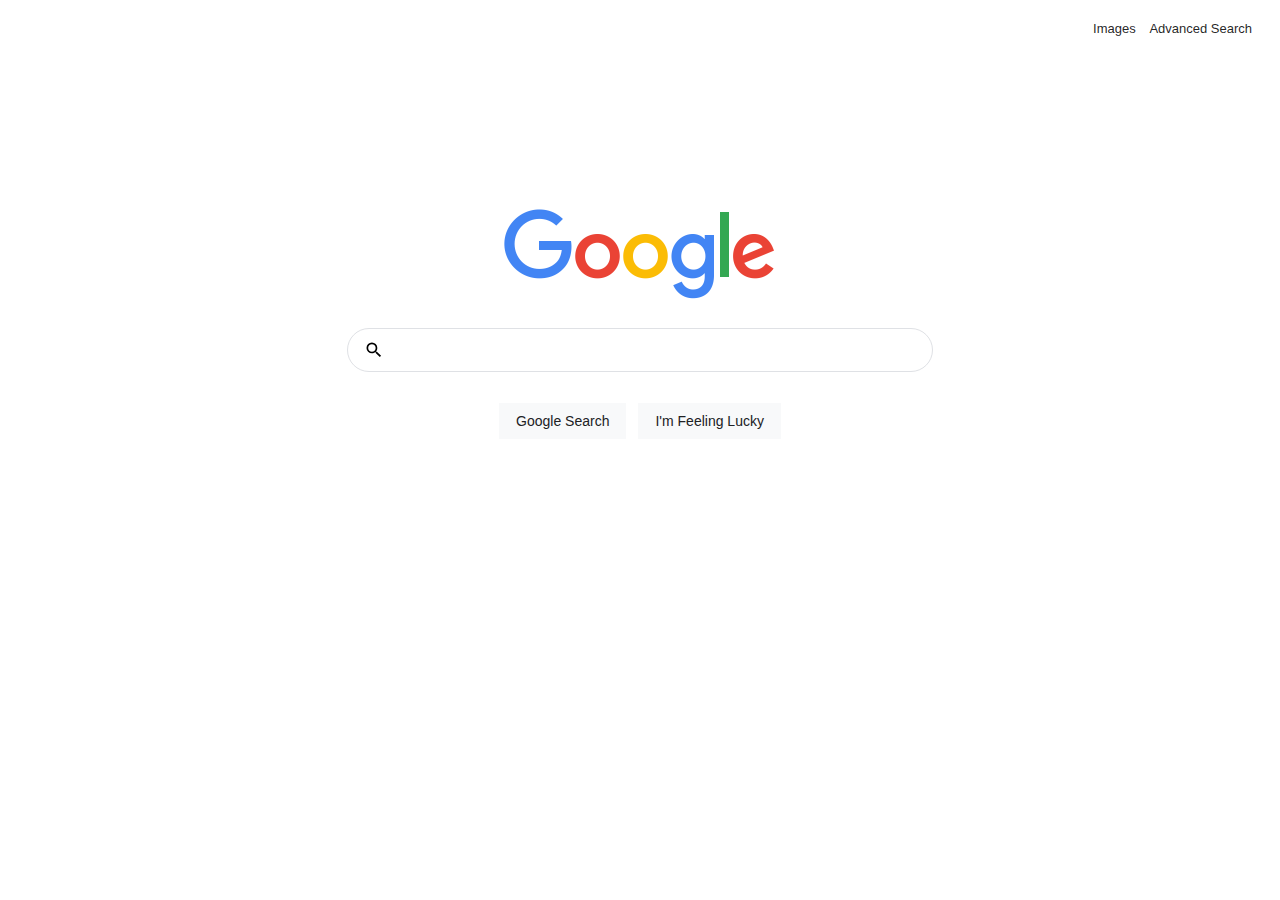
<file: index.html>
<!DOCTYPE html>
<html lang="en">
    <head>
        <title>Google</title>
        <link rel="stylesheet" href="css/style.css">
    </head>
    <body>
            <div class="links">
                <a class="g-links" href="pages/google_image.html">Images</a>
                <a class="g-links" href="pages/google_advanced.html">Advanced Search</a>
            </div>
            <div class="image">
                <img width="272px" src="img/googlesearch.png">                
            </div>
            <div>
                <form action="https://www.google.com/search" method="get">
                    <div class="g-in">
                        <div class="search" >
                            <span class="search-span">
                                <svg focusable="false" xmlns="http://www.w3.org/2000/svg" viewBox="0 0 24 24">
                                    <path d="M15.5 14h-.79l-.28-.27A6.471 6.471 0 0 0 16 9.5 6.5 6.5 0 1 0 9.5 16c1.61 0 3.09-.59 4.23-1.57l.27.28v.79l5 4.99L20.49 19l-4.99-5zm-6 0C7.01 14 5 11.99 5 9.5S7.01 5 9.5 5 14 7.01 14 9.5 11.99 14 9.5 14z"></path>
                                </svg>
                            </span>
                        </div>
                        <div>
                            <input class="g-input" type="text" name="q">
                        </div>
                    </div>
                    <div class="g-sub">
                        <input class="g-submit" type="submit" name="btnK" value="Google Search">
                        <input class="g-submit" type="submit" name="btnI" value="I'm Feeling Lucky">
                    </div>
                </form>
            </div>
    </body>
</html>
</file>
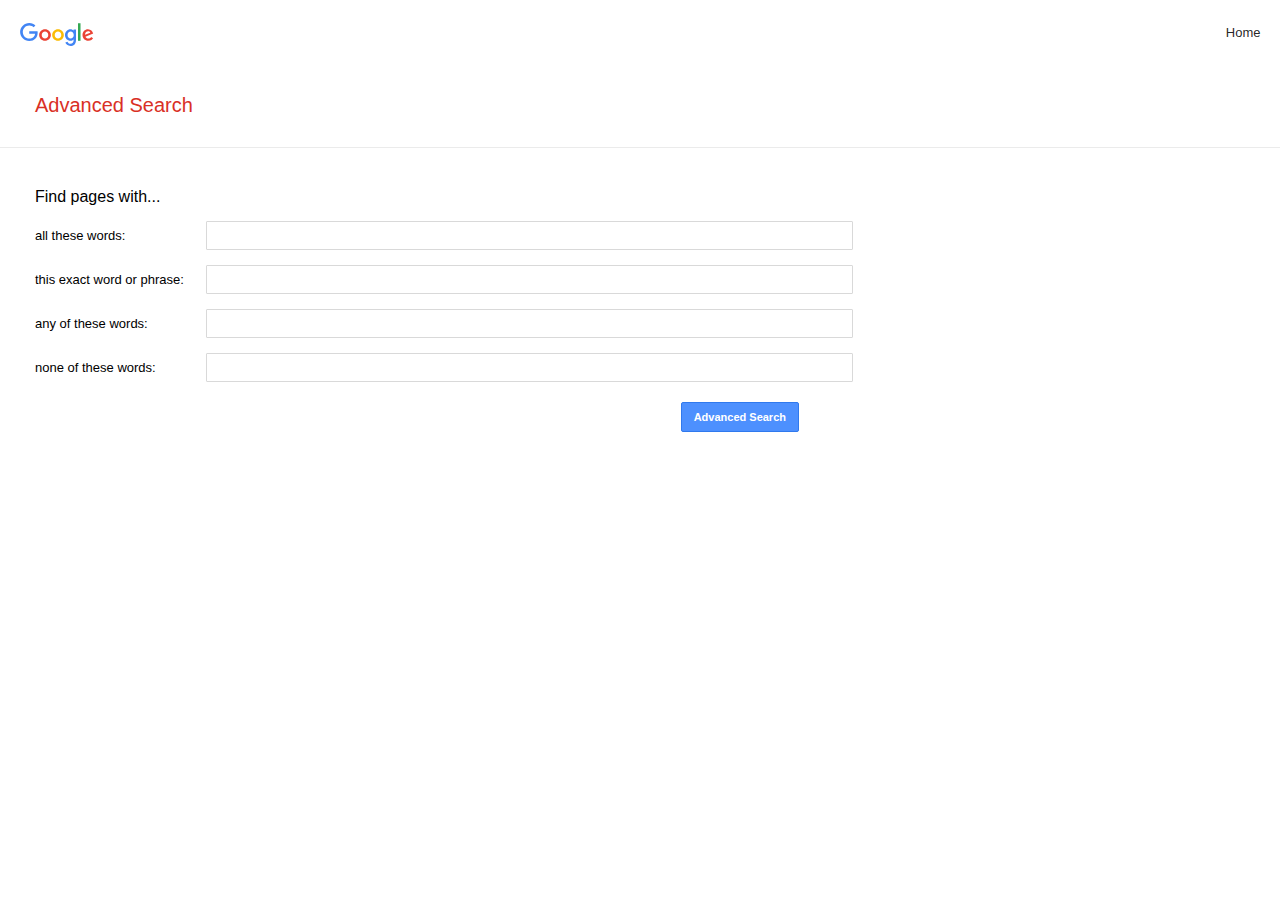
<file: pages/google_advanced.html>
<!DOCTYPE html>
<html lang="en">
    <head>
        <title>Search</title>
        <link rel="stylesheet" href="../css/style.css">
    </head>
    <body class="ad-body" >
        
        <div class="adv">
            <div class="adv-a">
                <svg class="adv-svg" xmlns="http://www.w3.org/2000/svg" width="74" height="24" viewBox="0 0 74 24"><path fill="#4285F4" d="M9.24 8.19v2.46h5.88c-.18 1.38-.64 2.39-1.34 3.1-.86.86-2.2 1.8-4.54 1.8-3.62 0-6.45-2.92-6.45-6.54s2.83-6.54 6.45-6.54c1.95 0 3.38.77 4.43 1.76L15.4 2.5C13.94 1.08 11.98 0 9.24 0 4.28 0 .11 4.04.11 9s4.17 9 9.13 9c2.68 0 4.7-.88 6.28-2.52 1.62-1.62 2.13-3.91 2.13-5.75 0-.57-.04-1.1-.13-1.54H9.24z"/><path fill="#EA4335" d="M25 6.19c-3.21 0-5.83 2.44-5.83 5.81 0 3.34 2.62 5.81 5.83 5.81s5.83-2.46 5.83-5.81c0-3.37-2.62-5.81-5.83-5.81zm0 9.33c-1.76 0-3.28-1.45-3.28-3.52 0-2.09 1.52-3.52 3.28-3.52s3.28 1.43 3.28 3.52c0 2.07-1.52 3.52-3.28 3.52z"/><path fill="#4285F4" d="M53.58 7.49h-.09c-.57-.68-1.67-1.3-3.06-1.3C47.53 6.19 45 8.72 45 12c0 3.26 2.53 5.81 5.43 5.81 1.39 0 2.49-.62 3.06-1.32h.09v.81c0 2.22-1.19 3.41-3.1 3.41-1.56 0-2.53-1.12-2.93-2.07l-2.22.92c.64 1.54 2.33 3.43 5.15 3.43 2.99 0 5.52-1.76 5.52-6.05V6.49h-2.42v1zm-2.93 8.03c-1.76 0-3.1-1.5-3.1-3.52 0-2.05 1.34-3.52 3.1-3.52 1.74 0 3.1 1.5 3.1 3.54.01 2.03-1.36 3.5-3.1 3.5z"/><path fill="#FBBC05" d="M38 6.19c-3.21 0-5.83 2.44-5.83 5.81 0 3.34 2.62 5.81 5.83 5.81s5.83-2.46 5.83-5.81c0-3.37-2.62-5.81-5.83-5.81zm0 9.33c-1.76 0-3.28-1.45-3.28-3.52 0-2.09 1.52-3.52 3.28-3.52s3.28 1.43 3.28 3.52c0 2.07-1.52 3.52-3.28 3.52z"/><path fill="#34A853" d="M58 .24h2.51v17.57H58z"/><path fill="#EA4335" d="M68.26 15.52c-1.3 0-2.22-.59-2.82-1.76l7.77-3.21-.26-.66c-.48-1.3-1.96-3.7-4.97-3.7-2.99 0-5.48 2.35-5.48 5.81 0 3.26 2.46 5.81 5.76 5.81 2.66 0 4.2-1.63 4.84-2.57l-1.98-1.32c-.66.96-1.56 1.6-2.86 1.6zm-.18-7.15c1.03 0 1.91.53 2.2 1.28l-5.25 2.17c0-2.44 1.73-3.45 3.05-3.45z"/></svg>
            </div>
            <div class="adv-b">
                <a class="g-links" href="../index.html">Home</a>
            </div>
        </div>
        <div class="tit">
            <label>Advanced Search</label>
        </div>
        <div class="sep"></div>
        <div class="ad-form" >
            <form action="https://www.google.com/search" method="get">
                <div class="fnd">
                    <span>Find pages with...</span>
                </div>
                <div class="ad-form-in">
                    <div class="ad-form-inl">
                        <label>all these words:</label>
                    </div>
                    <div class="ad-form-ini">
                        <input type="text" class="inp" name="as_q">
                    </div>
                </div>
                <div class="ad-form-in">
                    <div class="ad-form-inl">
                        <label>this exact word or phrase:</label>
                    </div>
                    <div class="ad-form-ini">
                        <input type="text" class="inp" name="as_epq">
                    </div>
                </div>
                <div class="ad-form-in">
                    <div class="ad-form-inl">
                        <label>any of these words:</label>
                    </div>
                    <div class="ad-form-ini">
                        <input type="text" class="inp" name="as_oq">
                    </div>
                </div>
                <div class="ad-form-in">
                    <div class="ad-form-inl">
                        <label>none of these words:</label>
                    </div>
                    <div class="ad-form-ini">
                        <input type="text" class="inp" name="as_eq">
                    </div>
                </div>
                <div class="ad-submit">
                    <input class="ad-submit-input" type="submit" value="Advanced Search">
                </div>
            </form>
        </div>
    </body>
</html>
</file>
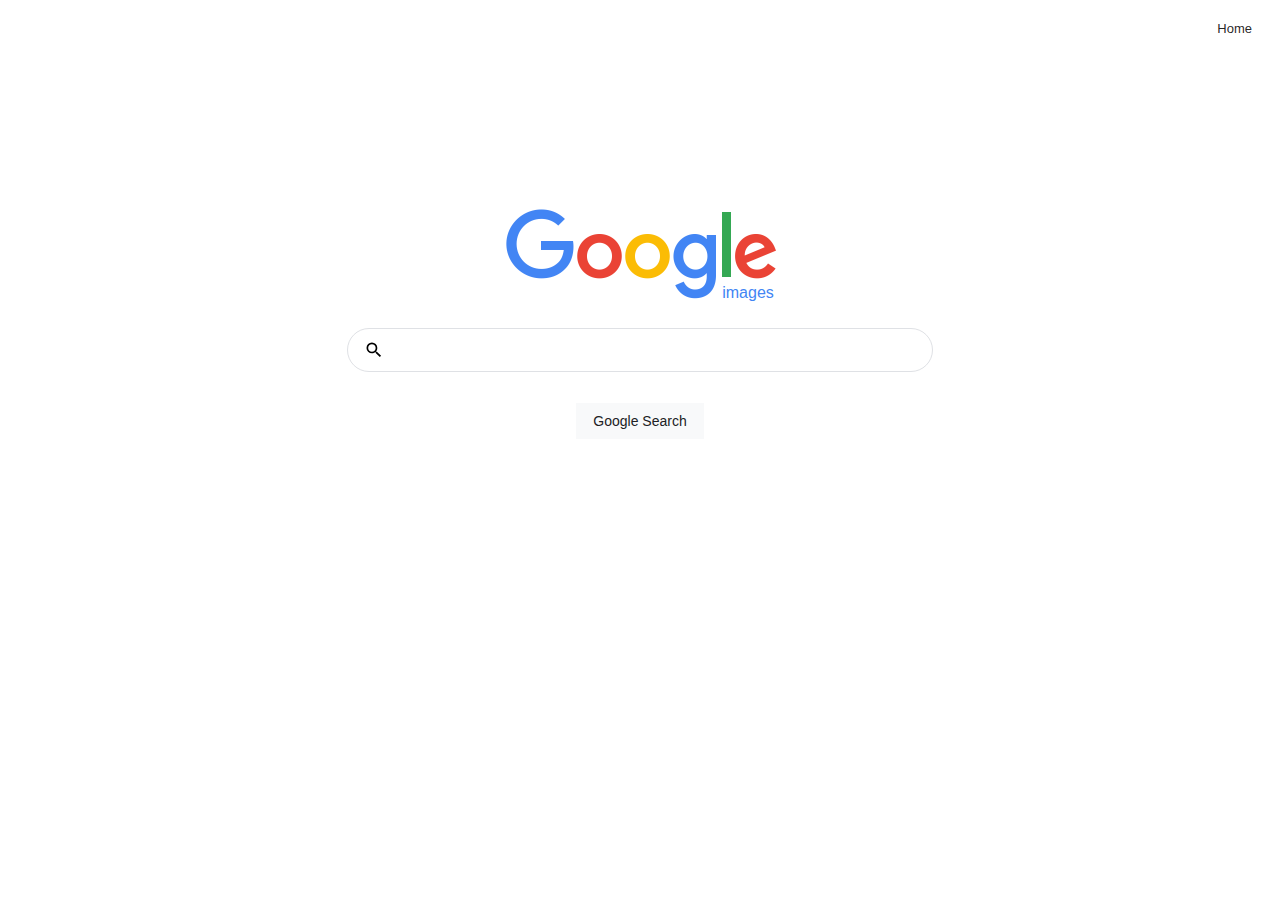
<file: pages/google_image.html>
<!DOCTYPE html>
<html lang="en">
    <head>
        <title>Google Images</title>
        <link rel="stylesheet" href="../css/style.css">
    </head>
    <body>
        <div class="links">
            <a class="g-links" href="../index.html">Home</a>
        </div>
        <div class="image">
            <img width="272px" src="../img/googlesearch.png">
            <span class="g-image">images</span>
        </div>
        <form action="https://www.google.com/search" method="get">
            <div class="g-in" >
                <div class="search" >
                    <span class="search-span">
                        <svg focusable="false" xmlns="http://www.w3.org/2000/svg" viewBox="0 0 24 24">
                            <path d="M15.5 14h-.79l-.28-.27A6.471 6.471 0 0 0 16 9.5 6.5 6.5 0 1 0 9.5 16c1.61 0 3.09-.59 4.23-1.57l.27.28v.79l5 4.99L20.49 19l-4.99-5zm-6 0C7.01 14 5 11.99 5 9.5S7.01 5 9.5 5 14 7.01 14 9.5 11.99 14 9.5 14z"></path>
                        </svg>
                    </span>
                </div>
                <input class="g-input" type="text" name="q">
            </div>
            <div class="g-sub">
                <input type="hidden" value="isch" name="tbm">
                <input class="g-submit" type="submit" value="Google Search">
            </div>
        </form>
    </body>
</html>
</file>
<file: css/style.css>
.links {
    text-align: right;
    margin: 15px;
}
.adv-a {
    width: 95%;
    padding: 15px 0 0 12px;

}
.links, .adv {
    font: 13px/27px Roboto,Arial,sans-serif;
}
.adv {
    align-items: center;
    display: flex;
    padding: 8px;
}
.g-links {
    color: rgba(0,0,0,.87);
    padding: 5px;
}
a:link {
    text-decoration: none;
}
a:hover {
    text-decoration: underline;
}
body {
    text-align: center;
}
.image {
    margin-top: 152px;
}
.g-image{
    color:#4285f4;
    font:16px/16px roboto-regular, arial, sans-serif;
    margin-left: -56px;
    margin-top: 76px;
}
.g-in, .image, .search {
    display: inline-flex;
}
.g-in {
    border: 1px solid #dfe1e5;
    border-radius: 24px;
    height: 42px;
    margin: 23px;
    width: calc(578px + 6px);
}
.g-input {
    padding-top: 3px;
    width: 480px;
    border: none;
    outline: none;
    background-color: transparent;
    font-size: 16px;
    margin: 10px;
}
.g-submit {
    border: 1px solid #f8f9fa;
    background-color: #f8f9fa;
    margin: 8px 4px;
    padding: 0 16px;
    height: 36px;
    font-size: 14px;
    cursor: pointer;
    color: #202124;
}
.search-span {
    width:20px;
}
.search {
    margin: 11px 0 0 16px;
}
.ad-body {
    margin: 0;
    text-align: left;
    font-family: arial,sans-serif;
}
.tit {
    margin: 30px 0 30px 35px;
    color:#d93025;
    font-size: 20px;
}
.sep {
    border-top: 1px solid #ebebeb;
}
.ad-form {
    margin: 40px 2% 0 35px;

}
.ad-form-in {
    margin-top: 15px;
    
}
.ad-form-inl {
    font-size: 13px;
}
.ad-form-inl, .ad-form-ini {
    display: inline-block;
    min-width: 167px;
}
.ad-submit {
    margin-top: 20px;
    max-width: 764px;
    text-align: right;
}
.ad-submit-input {
    color: white;
    font-size: 11px;
    font-weight: bold;
    border: 1px solid #3079ed;
    padding: 0 12px;
    height: 30px;
    border-radius: 2px;
    cursor: pointer;
    background-color: #4d90fe;
}
.ad-submit-input:hover {
    background-color: #3079ed;
}
.inp {
    height: 25px;
    width: 350%;
    border-radius: 1px;
    border: 1px solid #d9d9d9;
}
</file>
